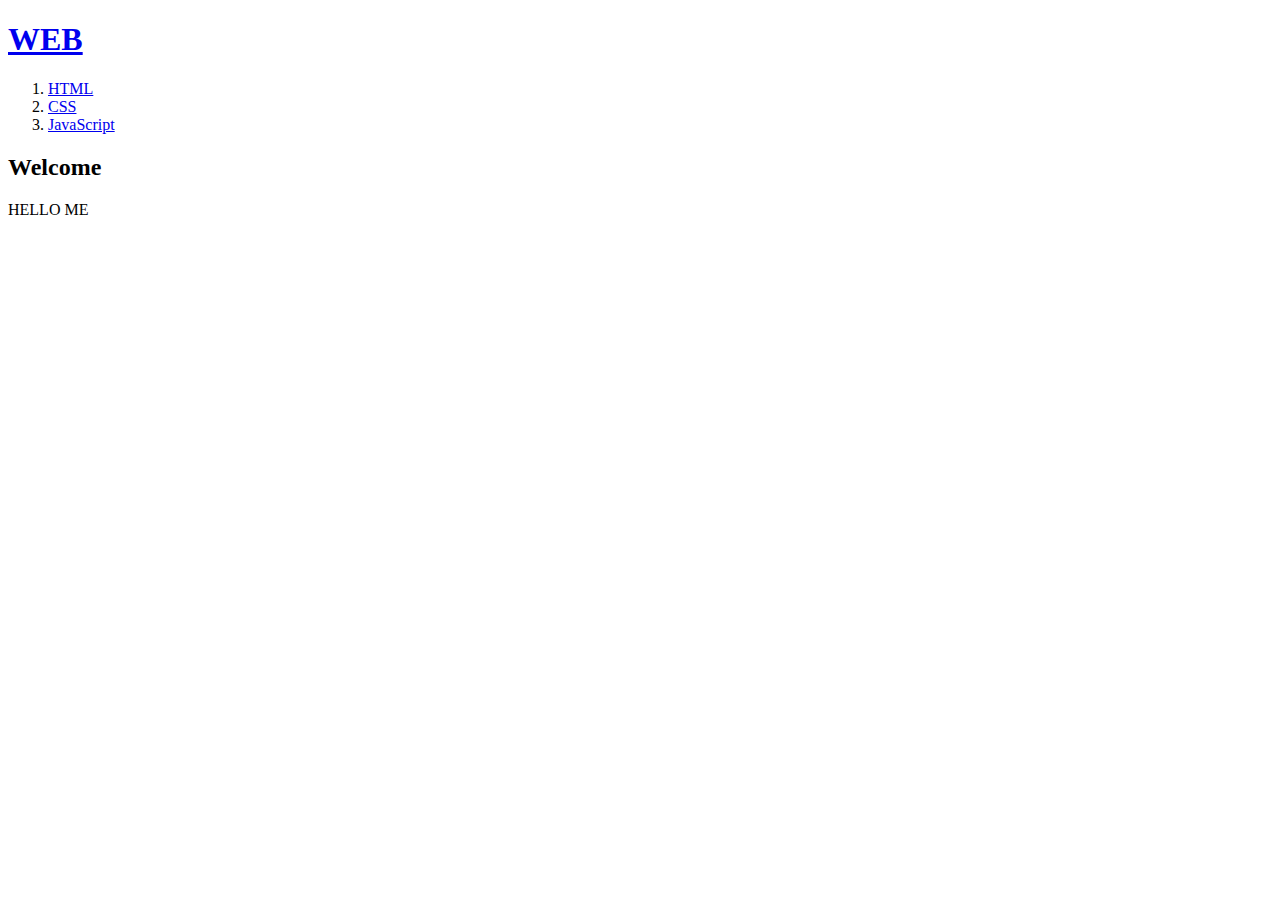
<file: INDEX.html>
<!doctype html>
<html>
<head>
  <title>WEB1 - html</title>
  <meta charset="utf-8">
</head>

<body>
  <h1><a href="INDEX.html">WEB</a></h1>
  <ol>
    <li><a href="First New World.html">HTML</a></li>
    <li><a href="Second World.html">CSS</a></li>
    <li><a href="Third World.html">JavaScript</a></li>
  </ol>

  <h2>Welcome</h2>
  <p>HELLO ME</p>
  </body>
</file>
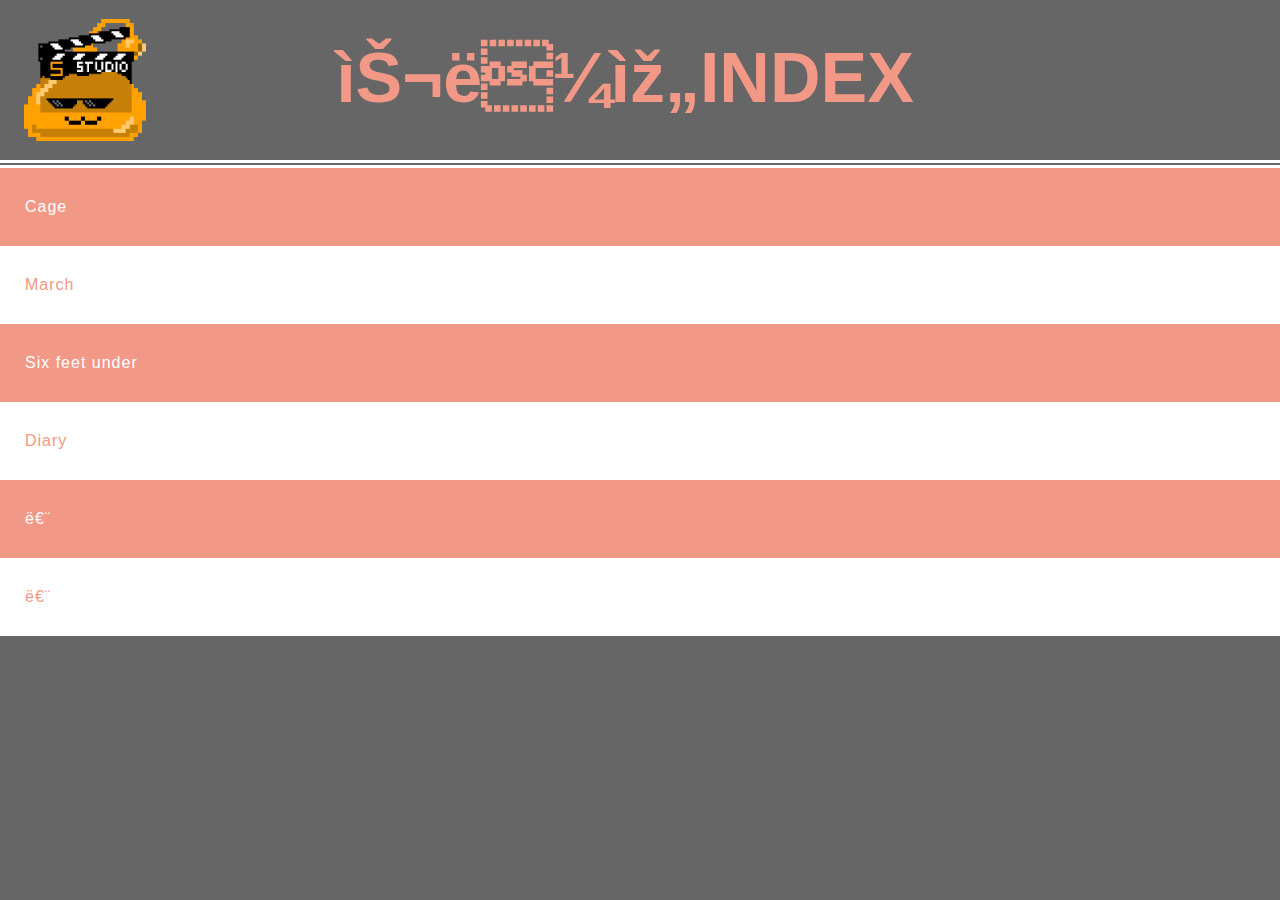
<file: index.html>
<!DOCTYPE HTML>
  <html>
    <head>
      <meta charset="utf=8">
      <title> INDEX </title>

      <style>

        /*바디,폰트*/
        body{
          margin: 0;
          background-color: #666666;
          font-family: "배달의민족 도현", sans-serif;
        }
        /*바디,폰트*/

        /*로고,레이아웃*/
        #container {
          position:relative;
          height: 160px;
          border-bottom: 8px double white;
          min-width:700px;
        }
        #logo img{
          padding-left:20px;
          padding-top:15px;
          width: 130px;
          display:inline;
          position:absolute;
        }
        /*로고,레이아웃*/

        /*제목*/
        h1{
          padding: 37.5px 30px 37.5px 0px;
          margin: 0;
          text-align: center;
          font-size: 70px;
          color: #f29886;
        }
        /*제목*/


        /*리스트*/
        ul{
          margin:0;
          padding:0;
        }
        li{
          list-style-type: none;
          padding: 30px 25px;
          background-color: #f29886;
        }
        li a{
          letter-spacing: 1px;
          text-decoration:none;
          color: white;
        }
        ul li:nth-child(even) {
          background-color: white;
        }
        ul li:nth-child(even) a{
          color: #f29886;
        }
        /*리스트*/

        @media (max-width: 800px) {
          #container {
            height: 130px;
          }
          h1{
            padding: 35px 30px 35px 0px;
            font-size: 48px;
          }
          #logo img{
            padding: 20px 0px 0px 20px;
            width: 90px;
          }
        }

      </style>

    </head>

    <body>

      <div id="container">
        <div id="logo">
          <a href="https://nixpluvia.github.io/NEWORLD/index"><img src="slime.png" max-width="100%"></a>
        </div>
        <h1> 슬라임INDEX </h1>
      </div>

      <ul>
        <li><a href="https://nixpluvia.github.io/NEWORLD/Cage" target="_blank">Cage</a></li>
        <li><a href="https://nixpluvia.github.io/NEWORLD/March" target="_blank">March</a></li>
        <li><a href="https://nixpluvia.github.io/NEWORLD/Six feet under" target="_blank">Six feet under</a></li>
        <li><a href="https://nixpluvia.github.io/NEWORLD/Diary main" target="_blank">Diary</a></li>
        <li><a href="https://nixpluvia.github.io/NEWORLD/index" target="_blank">뀨</a></li>
        <li><a href="" target="_blank">뀨</a></li>
      </ul>


    </body>


  </html>
</file>
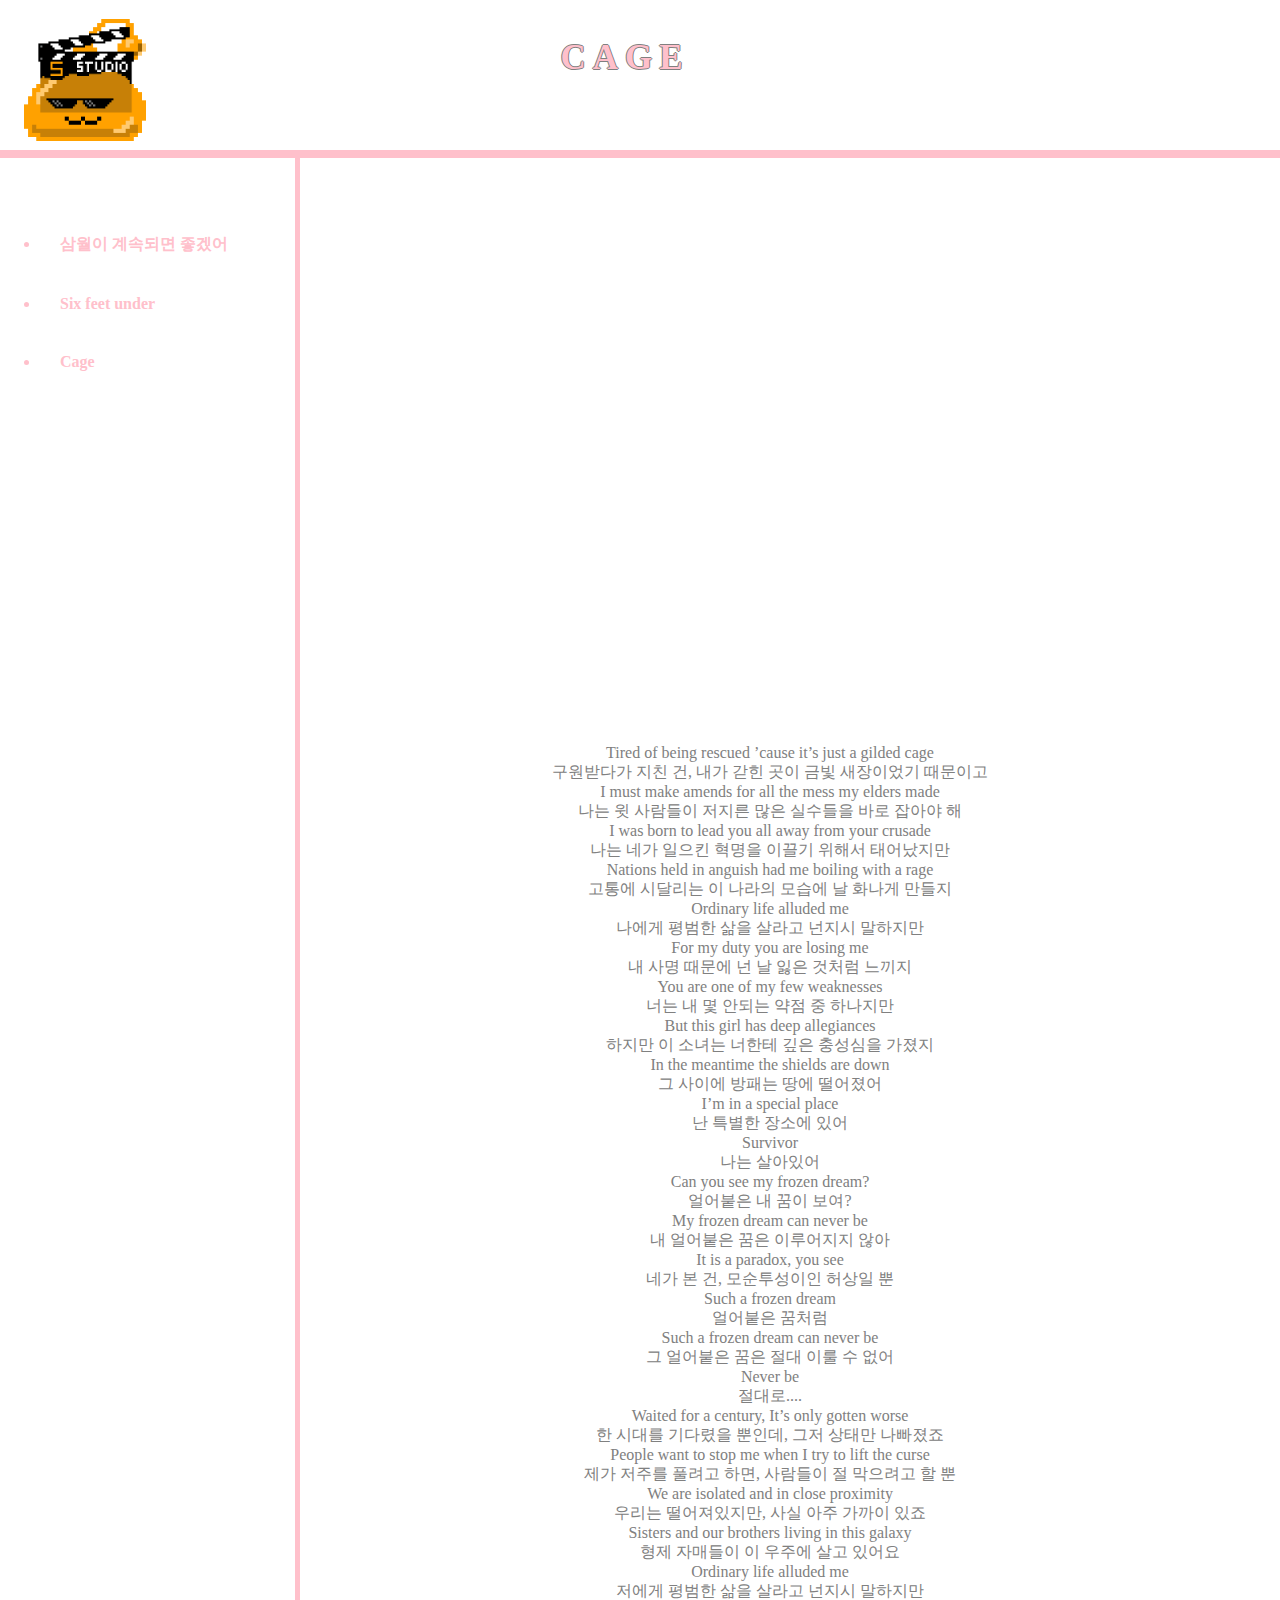
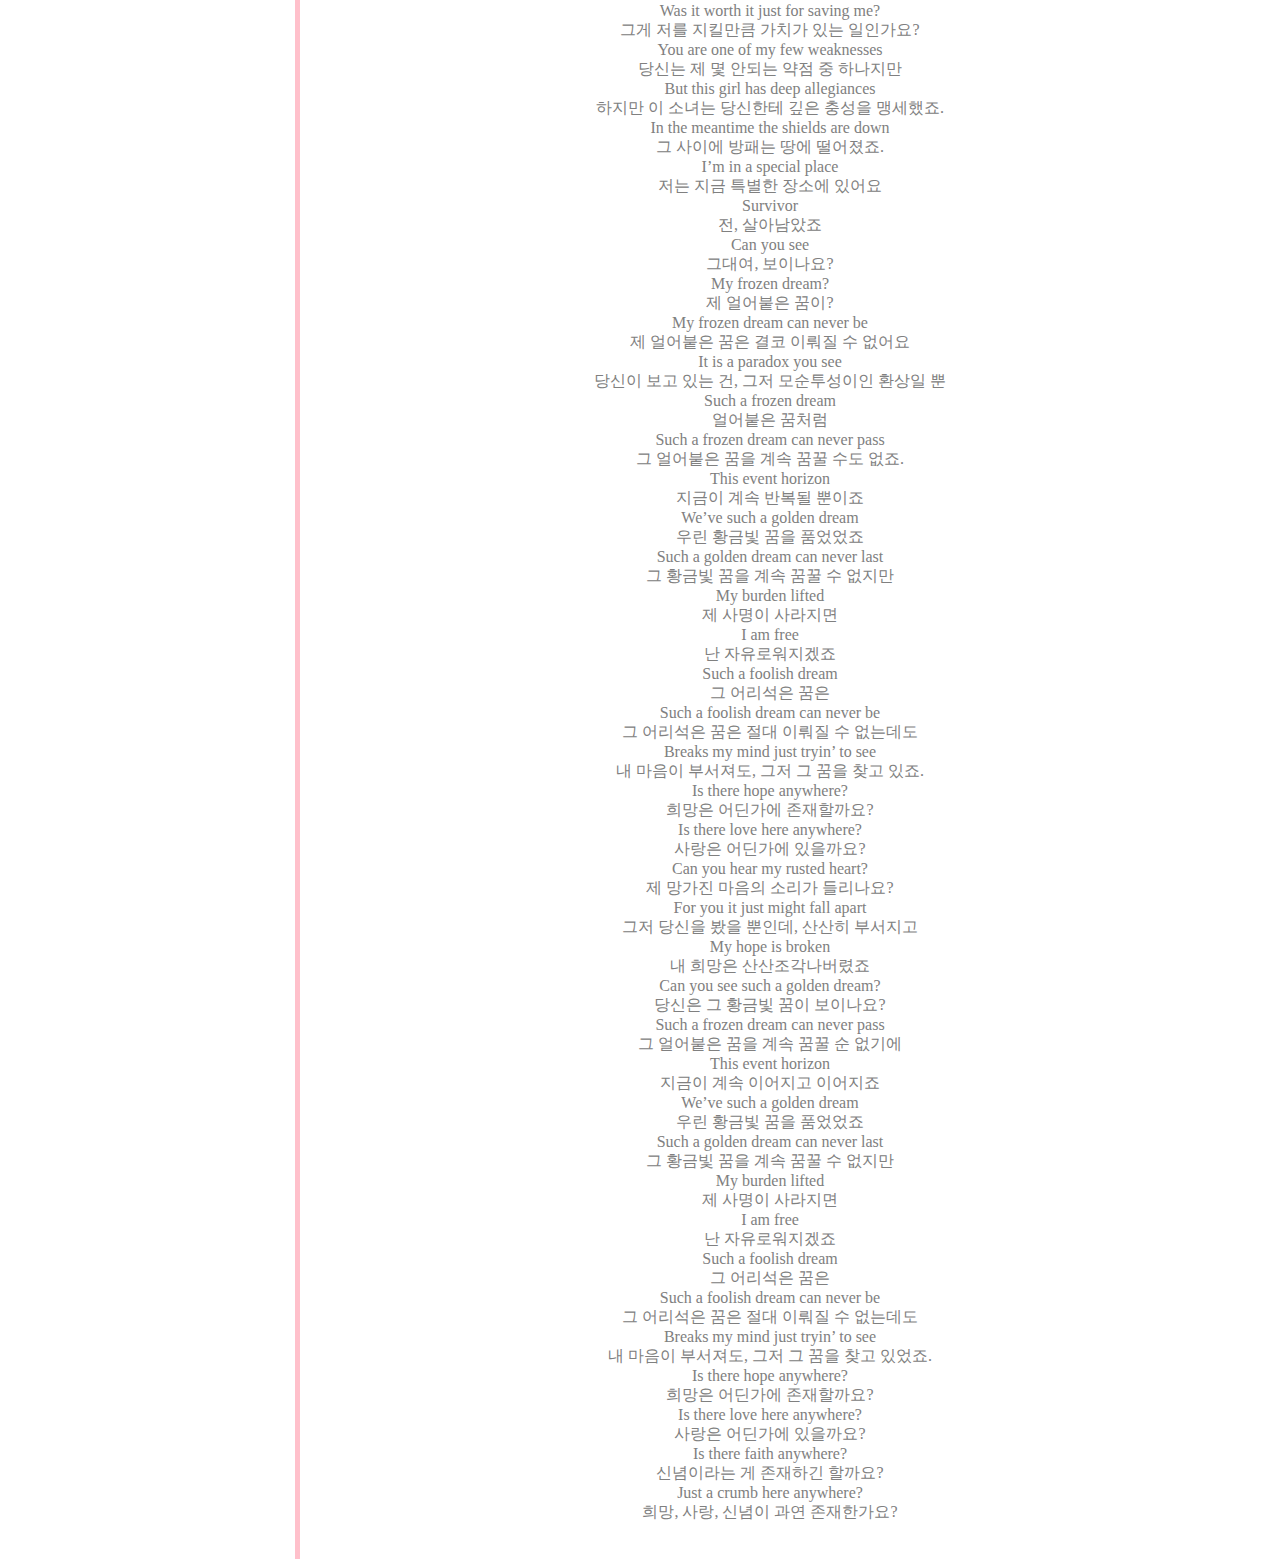
<file: Cage.html>
<!DOCTYPE html>
<html>
  <head>
    <meta charset="utf-8">
    <title>Cage</title>
    <link rel="stylesheet" href="style.css"/>
  </head>

  <body>

    <div id="container">
      <div id="logo">
        <a href="https://nixpluvia.github.io/NEWORLD/index"><img src="slime.png" max-width="100%"></a>
      </div>
      <h1>CAGE</h1>
    </div>

    <div id="grid">

      <div class="list">
        <ul>
          <li><a href="March.html">삼월이 계속되면 좋겠어</a></li>
          <li><a href="Six feet under.html">Six feet under</a></li>
          <li><a href="Cage.html">Cage</a></li>
        </ul>
      </div>

      <div class="maincon">


        <!--유튜브영상-->
        <iframe width="900" height="506" src="https://www.youtube.com/embed/s6cs4c4Ya9Q"
        frameborder="0" allow="accelerometer; autoplay; encrypted-media; gyroscope; picture-in-picture"
        allowfullscreen></iframe>

        <!--가사-->
        <p>
        Tired of being rescued ’cause it’s just a gilded cage<br>
        구원받다가 지친 건, 내가 갇힌 곳이 금빛 새장이었기 때문이고<br>
        I must make amends for all the mess my elders made<br>
        나는 윗 사람들이 저지른 많은 실수들을 바로 잡아야 해<br>
        I was born to lead you all away from your crusade<br>
        나는 네가 일으킨 혁명을 이끌기 위해서 태어났지만<br>
        Nations held in anguish had me boiling with a rage<br>
        고통에 시달리는 이 나라의 모습에 날 화나게 만들지<br>
        Ordinary life alluded me<br>
        나에게 평범한 삶을 살라고 넌지시 말하지만<br>
        For my duty you are losing me<br>
        내 사명 때문에 넌 날 잃은 것처럼 느끼지<br>
        You are one of my few weaknesses<br>
        너는 내 몇 안되는 약점 중 하나지만<br>
        But this girl has deep allegiances<br>
        하지만 이 소녀는 너한테 깊은 충성심을 가졌지<br>
        In the meantime the shields are down<br>
        그 사이에 방패는 땅에 떨어졌어<br>
        I’m in a special place<br>
        난 특별한 장소에 있어<br>
        Survivor<br>
        나는 살아있어<br>
        Can you see my frozen dream?<br>
        얼어붙은 내 꿈이 보여?<br>
        My frozen dream can never be<br>
        내 얼어붙은 꿈은 이루어지지 않아<br>
        It is a paradox, you see<br>
        네가 본 건, 모순투성이인 허상일 뿐<br>
        Such a frozen dream<br>
        얼어붙은 꿈처럼<br>
        Such a frozen dream can never be<br>
        그 얼어붙은 꿈은 절대 이룰 수 없어<br>
        Never be<br>
        절대로....<br>
        Waited for a century, It’s only gotten worse<br>
        한 시대를 기다렸을 뿐인데, 그저 상태만 나빠졌죠<br>
        People want to stop me when I try to lift the curse<br>
        제가 저주를 풀려고 하면, 사람들이 절 막으려고 할 뿐<br>
        We are isolated and in close proximity<br>
        우리는 떨어져있지만, 사실 아주 가까이 있죠<br>
        Sisters and our brothers living in this galaxy<br>
        형제 자매들이 이 우주에 살고 있어요<br>
        Ordinary life alluded me<br>
        저에게 평범한 삶을 살라고 넌지시 말하지만<br>
        Was it worth it just for saving me?<br>
        그게 저를 지킬만큼 가치가 있는 일인가요?<br>
        You are one of my few weaknesses<br>
        당신는 제 몇 안되는 약점 중 하나지만<br>
        But this girl has deep allegiances<br>
        하지만 이 소녀는 당신한테 깊은 충성을 맹세했죠.<br>
        In the meantime the shields are down<br>
        그 사이에 방패는 땅에 떨어졌죠.<br>
        I’m in a special place<br>
        저는 지금 특별한 장소에 있어요<br>
        Survivor<br>
        전, 살아남았죠<br>
        Can you see<br>
        그대여, 보이나요?<br>
        My frozen dream?<br>
        제 얼어붙은 꿈이?<br>
        My frozen dream can never be<br>
        제 얼어붙은 꿈은 결코 이뤄질 수 없어요<br>
        It is a paradox you see<br>
        당신이 보고 있는 건, 그저 모순투성이인 환상일 뿐<br>
        Such a frozen dream<br>
        얼어붙은 꿈처럼<br>
        Such a frozen dream can never pass<br>
        그 얼어붙은 꿈을 계속 꿈꿀 수도 없죠.<br>
        This event horizon<br>
        지금이 계속 반복될 뿐이죠<br>
        We’ve such a golden dream<br>
        우린 황금빛 꿈을 품었었죠<br>
        Such a golden dream can never last<br>
        그 황금빛 꿈을 계속 꿈꿀 수 없지만<br>
        My burden lifted<br>
        제 사명이 사라지면<br>
        I am free<br>
        난 자유로워지겠죠<br>
        Such a foolish dream<br>
        그 어리석은 꿈은<br>
        Such a foolish dream can never be<br>
        그 어리석은 꿈은 절대 이뤄질 수 없는데도<br>
        Breaks my mind just tryin’ to see<br>
        내 마음이 부서져도, 그저 그 꿈을 찾고 있죠.<br>
        Is there hope anywhere?<br>
        희망은 어딘가에 존재할까요?<br>
        Is there love here anywhere?<br>
        사랑은 어딘가에 있을까요?<br>
        Can you hear my rusted heart?<br>
        제 망가진 마음의 소리가 들리나요?<br>
        For you it just might fall apart<br>
        그저 당신을 봤을 뿐인데, 산산히 부서지고<br>
        My hope is broken<br>
        내 희망은 산산조각나버렸죠<br>
        Can you see such a golden dream?<br>
        당신은 그 황금빛 꿈이 보이나요?<br>
        Such a frozen dream can never pass<br>
        그 얼어붙은 꿈을 계속 꿈꿀 순 없기에<br>
        This event horizon<br>
        지금이 계속 이어지고 이어지죠<br>
        We’ve such a golden dream<br>
        우린 황금빛 꿈을 품었었죠<br>
        Such a golden dream can never last<br>
        그 황금빛 꿈을 계속 꿈꿀 수 없지만<br>
        My burden lifted<br>
        제 사명이 사라지면<br>
        I am free<br>
        난 자유로워지겠죠<br>
        Such a foolish dream<br>
        그 어리석은 꿈은<br>
        Such a foolish dream can never be<br>
        그 어리석은 꿈은 절대 이뤄질 수 없는데도<br>
        Breaks my mind just tryin’ to see<br>
        내 마음이 부서져도, 그저 그 꿈을 찾고 있었죠.<br>
        Is there hope anywhere?<br>
        희망은 어딘가에 존재할까요?<br>
        Is there love here anywhere?<br>
        사랑은 어딘가에 있을까요?<br>
        Is there faith anywhere?<br>
        신념이라는 게 존재하긴 할까요?<br>
        Just a crumb here anywhere?<br>
        희망, 사랑, 신념이 과연 존재한가요?<br>
        </p>

      </div>

    </div>

  </body>
</html>
</file>
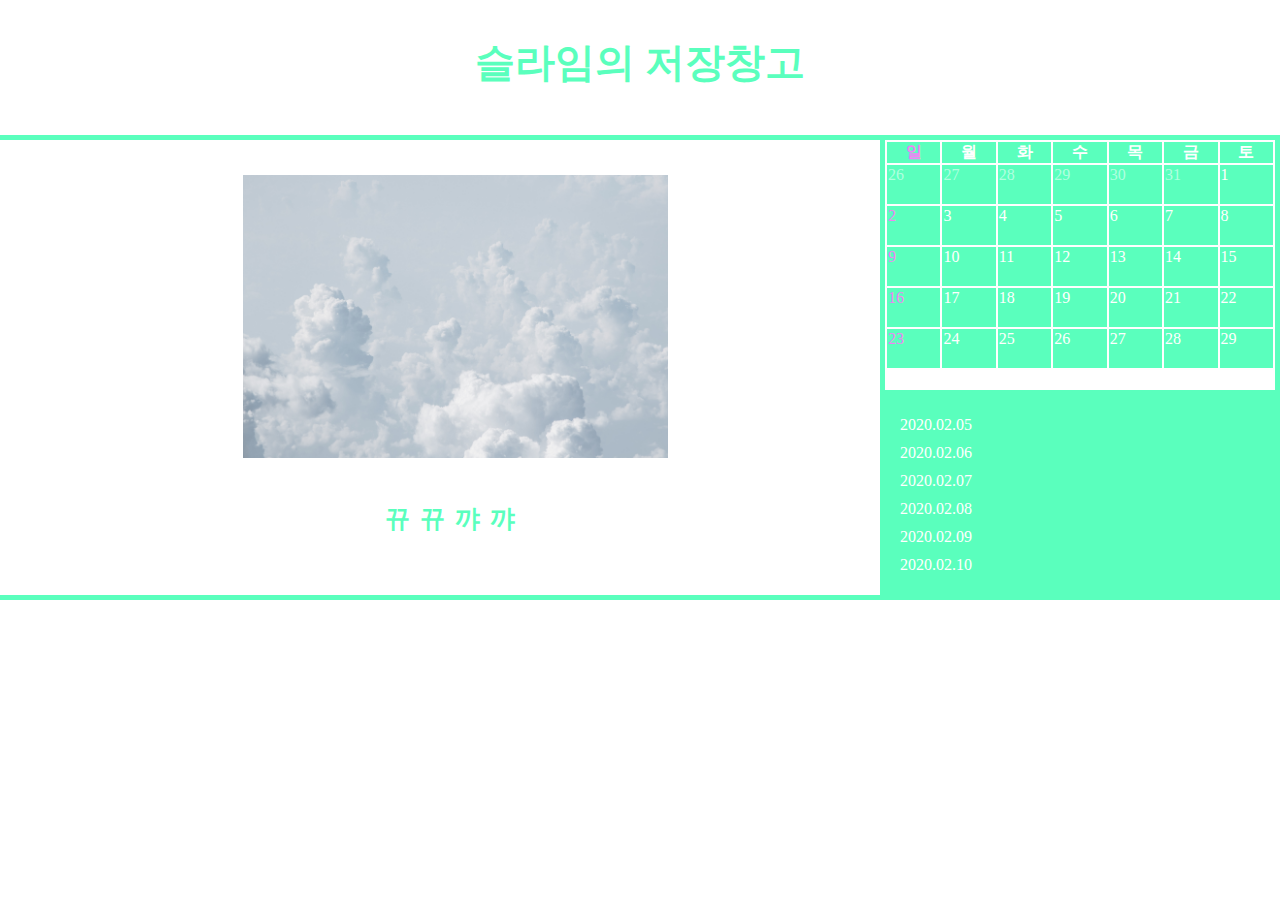
<file: Diary main.html>
<!DOCTYPE HTML>
  <html>
    <head>
      <title>Slime Diary</title>
      <meta charset="utf-8">
      <style>

        /*레이아웃*/
        * { box-sizing: border-box; }
        body {
          margin: 0;
        }
        h1 {
          border-bottom: 5px solid #5affbd;
          text-align: center;
          padding: 35px; padding-bottom:45px;
          margin: 0;
          color: #5affbd;
          font-size: 40px;
        }
        #Grid {
          display:grid;
          grid-template-columns: 2fr 400px;
        }
        #Main{
          border-bottom: 5px solid #5affbd;
        }
        #Main {
          padding-left: 30px;
          padding-top: 35px;
        }
        #Side{
          border: 5px solid #5affbd;
          display:grid;
          grid-template-rows: 249.6px 1fr;
          border-top: none;
          margin:0;
        }
        .Conlist {
          border-top: 5px solid #5affbd;
          background-color: #5affbd;
        }
        /*레이아웃*/

        /*컨텐츠*/
        #Main>.Titleimg {
          padding:0;
          text-align:center;
        }
        #Main>.Maintext {
          padding:20px;
          padding-top: 40px;
          font-weight:bold;
          color: #5affbd;
          text-align:center;
          letter-spacing: 10px;
          font-size:25px;
        }
        /*컨텐츠*/

        /*리스트*/
        .Conlist ul{
          padding-left: 10px;
        }
        .Conlist li{
          list-style-type:none;
          padding: 5px;
          margin: 0;
        }
        .Conlist li a{
          text-decoration: none;
          color: white;
        }
        /*리스트*/

        /* 달력 테이블*/
        table {
          width: 390px;
          border: 1px solid white;
          background-color: #b0ffe0;
          border-spacing: 0;
        }
        tr {
          border: 1px solid white;
          background-color: #5affbd;
        }
        .week td{
          text-align: center;
          color: white;
          padding: 0;
          font-weight: bolder;
        }
        td {
          padding-right: 10px;
          padding-bottom: 20px;
          color: white;
          margin:0;
          border: 1px solid white;
        }
        tr :first-child,.week tr:first-child{
          color:#f083f5;
        }
        table tr:nth-child(2) td:not(:last-child){
          color: #b0ffe0;
        }
        /* 달력 테이블*/

        @media (max-width: 800px) {
          /*컨텐츠순서정렬*/
          #Grid {
            display: -webkit-box;
            display: -moz-box;
            display: -ms-box;
            -webkit-box-orient: vertical;
            -moz-box-orient: vertical;
            -ms-box-orient: vertical;
          }
          #Grid>#Side{
            -webkit-box-ordinal-group: 1;
            -moz-box-ordinal-group: 1;
            -ms-box-oridnal-group: 1;
          }
          #Grid>#Main{
            -webkit-box-ordinal-group: 2;
            -moz-box-ordinal-group: 2;
            -ms-box-ordinal-group: 2;
          }
          /*컨텐츠순서정렬*/

          /*타이틀*/
          h1 {
            border:none;
            padding: 20px; padding-bottom:25px;
            border-bottom: 5px solid #5affbd;
          }
          /*타이틀*/

          /*달력 및 날짜*/
          #Side {
            border:none;
            display:grid;
            grid-template-columns: 200px 1fr;
            grid-template-rows: none;
            height: 202.6px;
            border-bottom:5px solid #5affbd;
          }
          table {
            width: 200px;
          }
          td {
            padding-right: 5px;
            padding-bottom: 10px;
          }
          .Conlist {
            border:none;
            border-left: 5px solid #5affbd;
          }
          .Conlist ul{
            margin:0;
          }

          /*달력 및 날짜*/

          /*본문*/
          .Maintext {
            padding-left: 10px;
            padding-top: 15px;
          }
          /*본문*/





        }

      </style>
    </head>


    <body>

      <h1>슬라임의 저장창고</h1>

      <div id="Grid">

        <div id="Main">

          <div class="Titleimg">

            <img src="cloud.jpg" width="50%">

          </div>

          <div class="Maintext">
            뀨뀨꺄꺄
          </div>

        </div>

        <div id="Side">
          <!-- 2월 달력 -->
          <div class="day">

            <table>
              <tr class="week">

                <td>일</td>
                <td>월</td>
                <td>화</td>
                <td>수</td>
                <td>목</td>
                <td>금</td>
                <td>토</td>

              </tr>
              <tr>

                <td>26</td>
                <td>27</td>
                <td>28</td>
                <td>29</td>
                <td>30</td>
                <td>31</td>
                <td>1</td>

              </tr>
              <tr>

                <td>2</td>
                <td>3</td>
                <td>4</td>
                <td>5</td>
                <td>6</td>
                <td>7</td>
                <td>8</td>

              </tr>
              <tr>

                <td>9</td>
                <td>10</td>
                <td>11</td>
                <td>12</td>
                <td>13</td>
                <td>14</td>
                <td>15</td>

              </tr>
              <tr>

                <td>16</td>
                <td>17</td>
                <td>18</td>
                <td>19</td>
                <td>20</td>
                <td>21</td>
                <td>22</td>

              </tr>
              <tr>

                <td>23</td>
                <td>24</td>
                <td>25</td>
                <td>26</td>
                <td>27</td>
                <td>28</td>
                <td>29</td>

              </tr>

            </table>

          </div>
          <!-- 2월 달력끝 -->

          <div class="Conlist">
            <ul>
              <li><a href="https://www.naver.com">2020.02.05</li>
              <li><a href="https://www.naver.com">2020.02.06</li>
              <li><a href="https://www.naver.com">2020.02.07</li>
              <li><a href="https://www.naver.com">2020.02.08</li>
              <li><a href="https://www.naver.com">2020.02.09</li>
              <li><a href="https://www.naver.com">2020.02.10</li>
            </ul>
          </div>

        </div>
      </div>

    </body>

  </html>
</file>
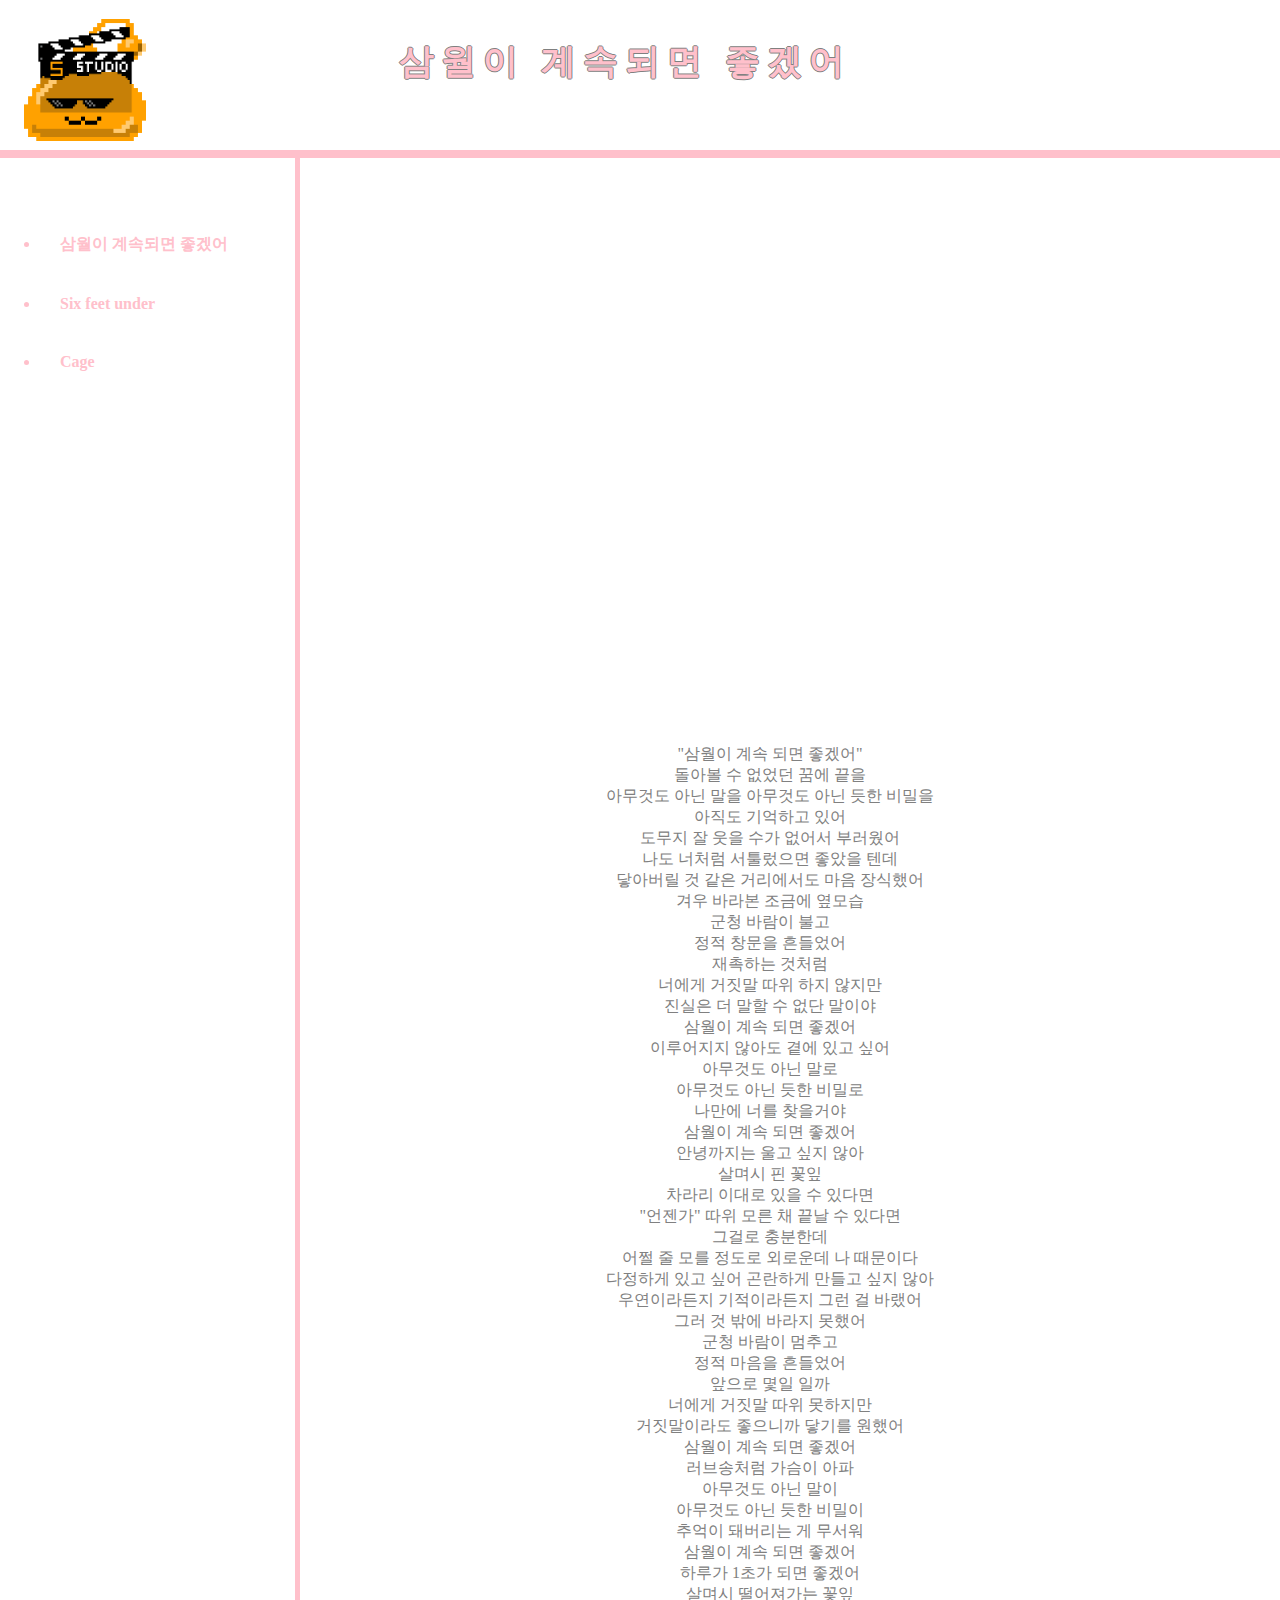
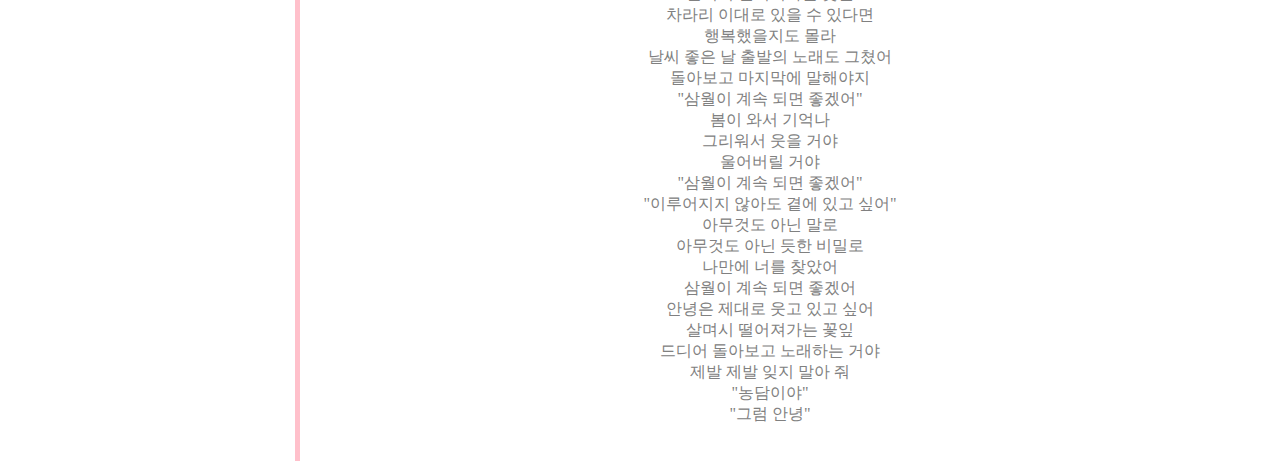
<file: March.html>
<!DOCTYPE HTML>
 <html>
  <head>
    <title>三月のパンタシア 『三月がずっと続けばいい』</title>
    <meta charset="utf-8">
    <link rel="stylesheet" href="style.css"/>
  </head>

  <body>
    <div id="container">
      <div id="logo">
        <a href="https://nixpluvia.github.io/NEWORLD/index"><img src="slime.png" max-width="100%"></a>
      </div>
      <h1>삼월이 계속되면 좋겠어</h1>
    </div>

    <div id="grid">

      <div class="list">
        <ul>
          <li><a href="march.html">삼월이 계속되면 좋겠어</a></li>
          <li><a href="Six feet under.html">Six feet under</a></li>
          <li><a href="Cage.html">Cage</a></li>
        </ul>
      </div>

      <div class="maincon">
        <!--유튜브영상-->
        <iframe width="900" height="506"
        src="https://www.youtube.com/embed/lX_cUjMByGs"
        frameborder="0" allow="accelerometer; autoplay;
        encrypted-media; gyroscope; picture-in-picture" allowfullscreen></iframe>

        <!--가사-->

        <p>
          "삼월이 계속 되면 좋겠어"<br>
          돌아볼 수 없었던 꿈에 끝을<br>
          아무것도 아닌 말을 아무것도 아닌 듯한 비밀을<br>
          아직도 기억하고 있어<br>
          도무지 잘 웃을 수가 없어서 부러웠어<br>
          나도 너처럼 서툴렀으면 좋았을 텐데<br>
          닿아버릴 것 같은 거리에서도 마음 장식했어<br>
          겨우 바라본 조금에 옆모습<br>
          군청 바람이 불고<br>
          정적 창문을 흔들었어<br>
          재촉하는 것처럼<br>
          너에게 거짓말 따위 하지 않지만<br>
          진실은 더 말할 수 없단 말이야<br>
          삼월이 계속 되면 좋겠어<br>
          이루어지지 않아도 곁에 있고 싶어<br>
          아무것도 아닌 말로<br>
          아무것도 아닌 듯한 비밀로<br>
          나만에 너를 찾을거야<br>
          삼월이 계속 되면 좋겠어<br>
          안녕까지는 울고 싶지 않아<br>
          살며시 핀 꽃잎<br>
          차라리 이대로 있을 수 있다면<br>
          "언젠가" 따위 모른 채 끝날 수 있다면<br>
          그걸로 충분한데<br>
          어쩔 줄 모를 정도로 외로운데 나 때문이다<br>
          다정하게 있고 싶어 곤란하게 만들고 싶지 않아<br>
          우연이라든지 기적이라든지 그런 걸 바랬어<br>
          그러 것 밖에 바라지 못했어<br>
          군청 바람이 멈추고<br>
          정적 마음을 흔들었어<br>
          앞으로 몇일 일까<br>
          너에게 거짓말 따위 못하지만<br>
          거짓말이라도 좋으니까 닿기를 원했어<br>
          삼월이 계속 되면 좋겠어<br>
          러브송처럼 가슴이 아파<br>
          아무것도 아닌 말이<br>
          아무것도 아닌 듯한 비밀이<br>
          추억이 돼버리는 게 무서워<br>
          삼월이 계속 되면 좋겠어<br>
          하루가 1초가 되면 좋겠어<br>
          살며시 떨어져가는 꽃잎<br>
          차라리 이대로 있을 수 있다면<br>
          행복했을지도 몰라<br>
          날씨 좋은 날 출발의 노래도 그쳤어<br>
          돌아보고 마지막에 말해야지<br>
          "삼월이 계속 되면 좋겠어"<br>
          봄이 와서 기억나<br>
          그리워서 웃을 거야<br>
          울어버릴 거야<br>
          "삼월이 계속 되면 좋겠어"<br>
          "이루어지지 않아도 곁에 있고 싶어"<br>
          아무것도 아닌 말로<br>
          아무것도 아닌 듯한 비밀로<br>
          나만에 너를 찾았어<br>
          삼월이 계속 되면 좋겠어<br>
          안녕은 제대로 웃고 있고 싶어<br>
          살며시 떨어져가는 꽃잎<br>
          드디어 돌아보고 노래하는 거야<br>
          제발 제발 잊지 말아 줘<br>
          "농담이야"<br>
          "그럼 안녕"<br>
        </p>
      </div>

    </div>
  </body>

</html>
</file>
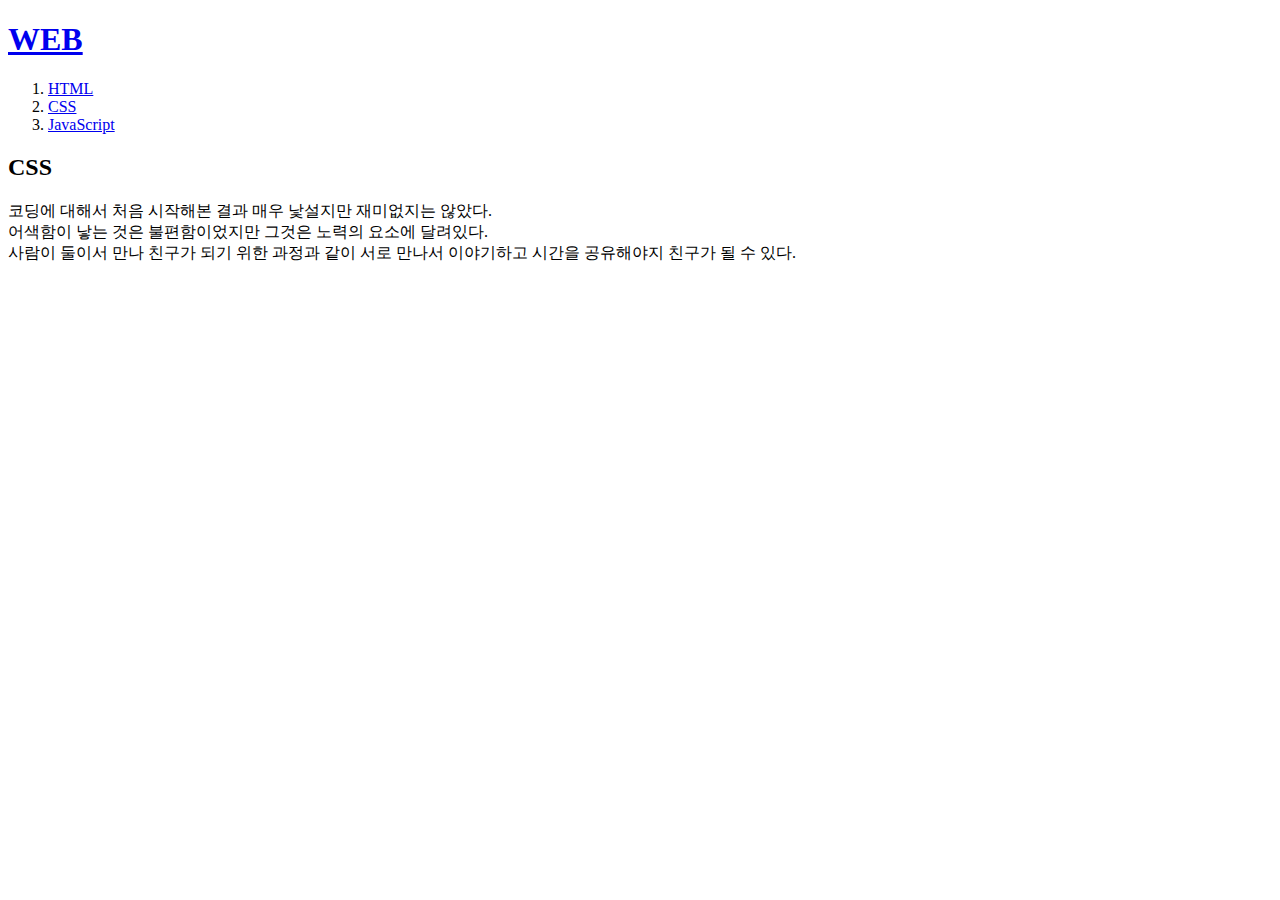
<file: Second World.html>
<!doctype html>
<html>
<head>
  <title>WEB2 - CSS</title>
  <meta charset="utf-8">
</head>

<body>
  <h1><a href="INDEX.html">WEB</a></h1>
  <ol>
    <li><a href="First New World.html">HTML</a></li>
    <li><a href="Second World.html">CSS</a></li>
    <li><a href="Third World.html">JavaScript</a></li>
  </ol>
  <h2>CSS</h2>
  코딩에 대해서 처음 시작해본 결과 매우 낯설지만 재미없지는 않았다.<br>
  어색함이 낳는 것은 불편함이었지만 그것은 노력의 요소에 달려있다.<br>
  사람이 둘이서 만나 친구가 되기 위한 과정과 같이 서로 만나서 이야기하고 시간을 공유해야지 친구가 될 수 있다.
  </body>
</file>
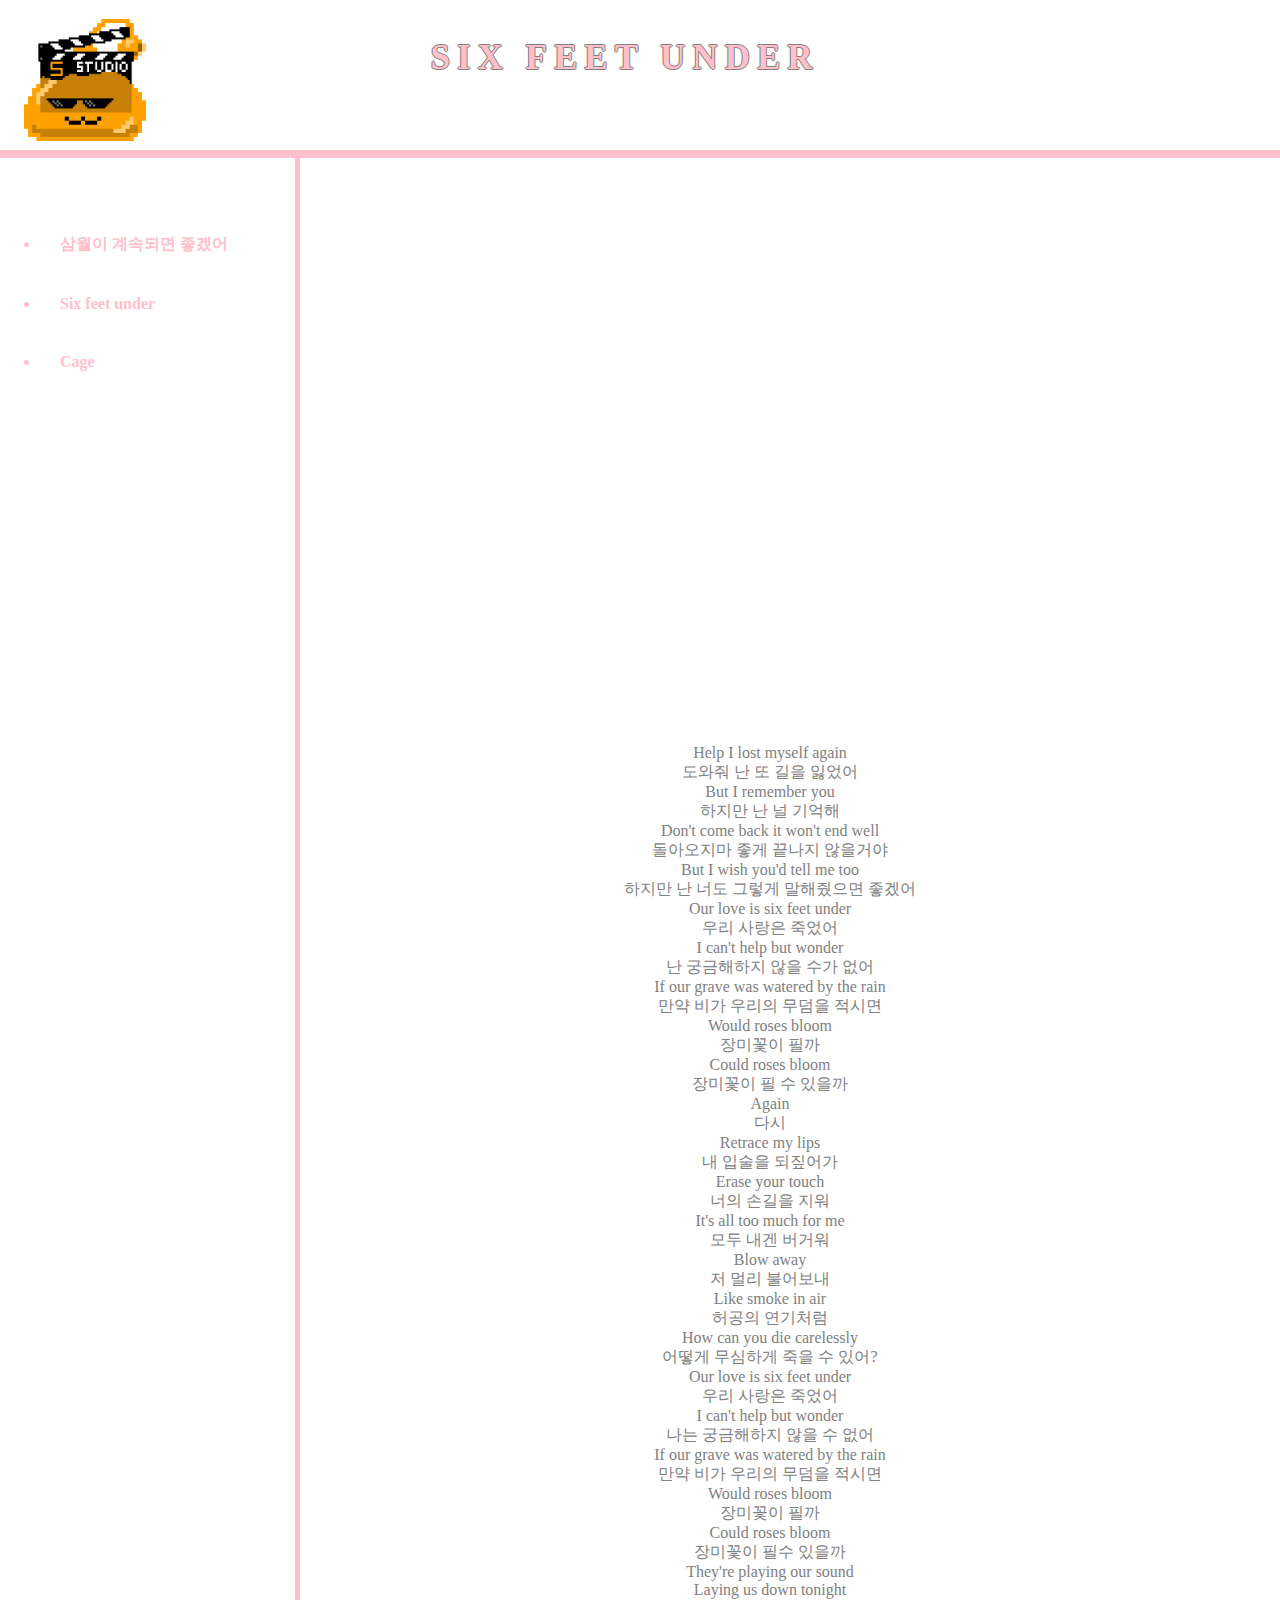
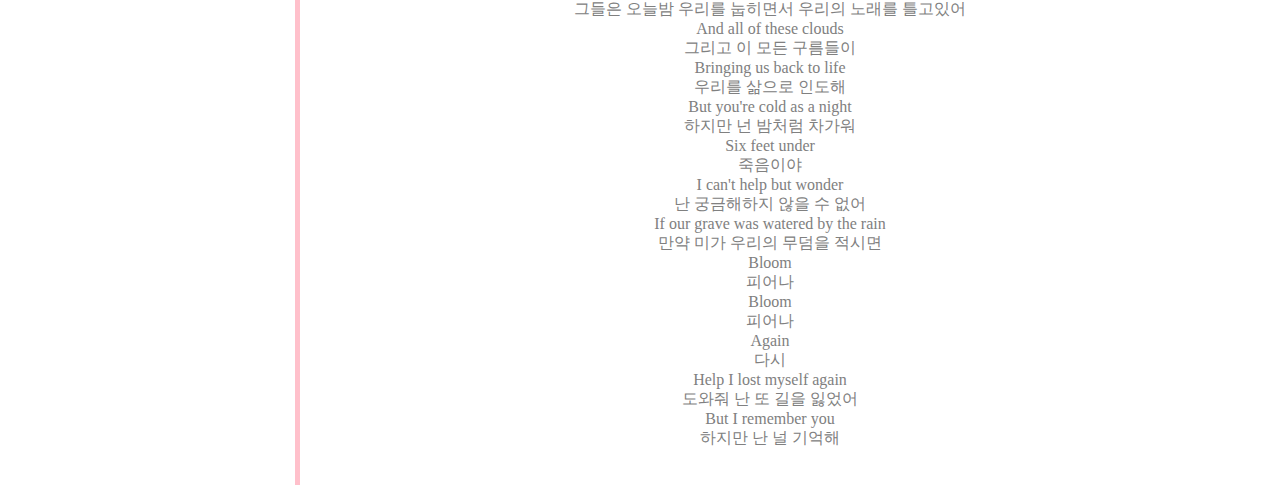
<file: Six feet under.html>
<!DOCTYPE HTML>
<html>
  <head>
    <title>Six feet under</title>
    <meta charset="utf-8">
    <link rel="stylesheet" href="style.css"/>
  </head>

  <body>

    <div id="container">
      <div id="logo">
        <a href="https://nixpluvia.github.io/NEWORLD/index"><img src="slime.png" max-width="100%"></a>
      </div>
      <h1>SIX FEET UNDER</h1>
    </div>

    <div id="grid">

      <div class="list">
        <ul>
          <li><a href="March.html">삼월이 계속되면 좋겠어</a></li>
          <li><a href="Six feet under.html">Six feet under</a></li>
          <li><a href="Cage.html">Cage</a></li>
        </ul>
      </div>

      <div class="maincon">

        <iframe width="900" height="506" src="https://www.youtube.com/embed/8ENLh5hSb4M"
        frameborder="0" allow="accelerometer; autoplay; encrypted-media; gyroscope; picture-in-picture"
        allowfullscreen></iframe>

        <p>
          Help I lost myself again<br>

          도와줘 난 또 길을 잃었어<br>

          But I remember you<br>

          하지만 난 널 기억해<br>

          Don't come back it won't end well<br>

          돌아오지마 좋게 끝나지 않을거야<br>

          But I wish you'd tell me too<br>

          하지만 난 너도 그렇게 말해줬으면 좋겠어<br>

          Our love is six feet under<br>

          우리 사랑은 죽었어<br>

          I can't help but wonder<br>

          난 궁금해하지 않을 수가 없어<br>

          If our grave was watered by the rain<br>

          만약 비가 우리의 무덤을 적시면<br>

          Would roses bloom<br>

          장미꽃이 필까<br>

          Could roses bloom<br>

          장미꽃이 필 수 있을까<br>

          Again<br>

          다시<br>

          Retrace my lips<br>

          내 입술을 되짚어가<br>

          Erase your touch<br>

          너의 손길을 지워<br>

          It's all too much for me<br>

          모두 내겐 버거워<br>

          Blow away<br>

          저 멀리 불어보내<br>

          Like smoke in air<br>

          허공의 연기처럼<br>

          How can you die carelessly<br>

          어떻게 무심하게 죽을 수 있어?<br>

          Our love is six feet under<br>

          우리 사랑은 죽었어<br>

          I can't help but wonder<br>

          나는 궁금해하지 않을 수 없어<br>

          If our grave was watered by the rain<br>

          만약 비가 우리의 무덤을 적시면<br>

          Would roses bloom<br>

          장미꽃이 필까<br>

          Could roses bloom<br>

          장미꽃이 필수 있을까<br>

          They're playing our sound<br>

          Laying us down tonight<br>

          그들은 오늘밤 우리를 눕히면서 우리의 노래를 틀고있어<br>

          And all of these clouds<br>

          그리고 이 모든 구름들이<br>

          Bringing us back to life<br>

          우리를 삶으로 인도해<br>

          But you're cold as a night<br>

          하지만 넌 밤처럼 차가워<br>

          Six feet under<br>

          죽음이야<br>

          I can't help but wonder<br>

          난 궁금해하지 않을 수 없어<br>

          If our grave was watered by the rain<br>

          만약 미가 우리의 무덤을 적시면<br>

          Bloom<br>

          피어나<br>

          Bloom<br>

          피어나<br>

          Again<br>

          다시<br>

          Help I lost myself again<br>

          도와줘 난 또 길을 잃었어<br>

          But I remember you<br>

          하지만 난 널 기억해<br>

        </p>
      </div>

    </div>


  </body>

</html>
</file>
<file: style.css>
body {
  margin:0;
}
#grid {
  display:grid;
  grid-template-columns: 300px 1fr;
}
/*타이틀*/
#container {
  position:relative;
  height: 150px;
  border-bottom: 8px solid pink;
  min-width:700px;
}
#logo img{
  padding-left:20px;
  padding-top:15px;
  width: 130px;
  display:inline;
  position:absolute;
}
h1 {
  padding: 37.5px 30px 37.5px 0px;
  text-align:center;
  letter-spacing: 7px;
  font-weight: bolder;
  color:pink;
  font-size: 35px;
  margin:0;
  text-shadow: -1px 0 gray, 0 1px gray, 1px 0 gray, 0 -1px gray;
}
/*타이틀*/

/*리스트*/
.list {
  border-right:5px solid pink;
  margin:0;
  padding:20px;
}
.list ul,li{
   padding:20px;
   color:pink;
}
.list a{
  text-decoration: none;
  color:pink;
  font-weight: bold;
}
.list a:visited {
  color:gray;
}
/*리스트*/

/*유튜브,가사*/
.maincon iframe{
  padding:20px;
}
.maincon p{
  text-align:center;
  width:900px;
  color:gray;
  padding:20px;
}
/*유튜브,가사*/

/*적응형*/
@media (max-width: 900px){
  #grid {
    display:block;
  }
  #container {
    height: 130px;
  }
  h1{
    padding: 35px 30px 35px 0px;
    font-size: 25px;
  }
  #logo img{
    padding: 20px 0px 0px 20px;
    width: 90px;
  }
  .list {
    border:none;
    margin:0;
    padding:10px;
  }
  .list ul,li{
    float:left;
    list-style-type:none;
    text-decoration:none;
    margin: 0;
    padding: 5px 10px 10px 10px;
  }

  .maincon iframe{
    width:100%;
  }
  .maincon p{
    text-align:center;
    width:100%;
    color:gray;
    padding:20px;
  }
}
/*적응형*/
</file>
